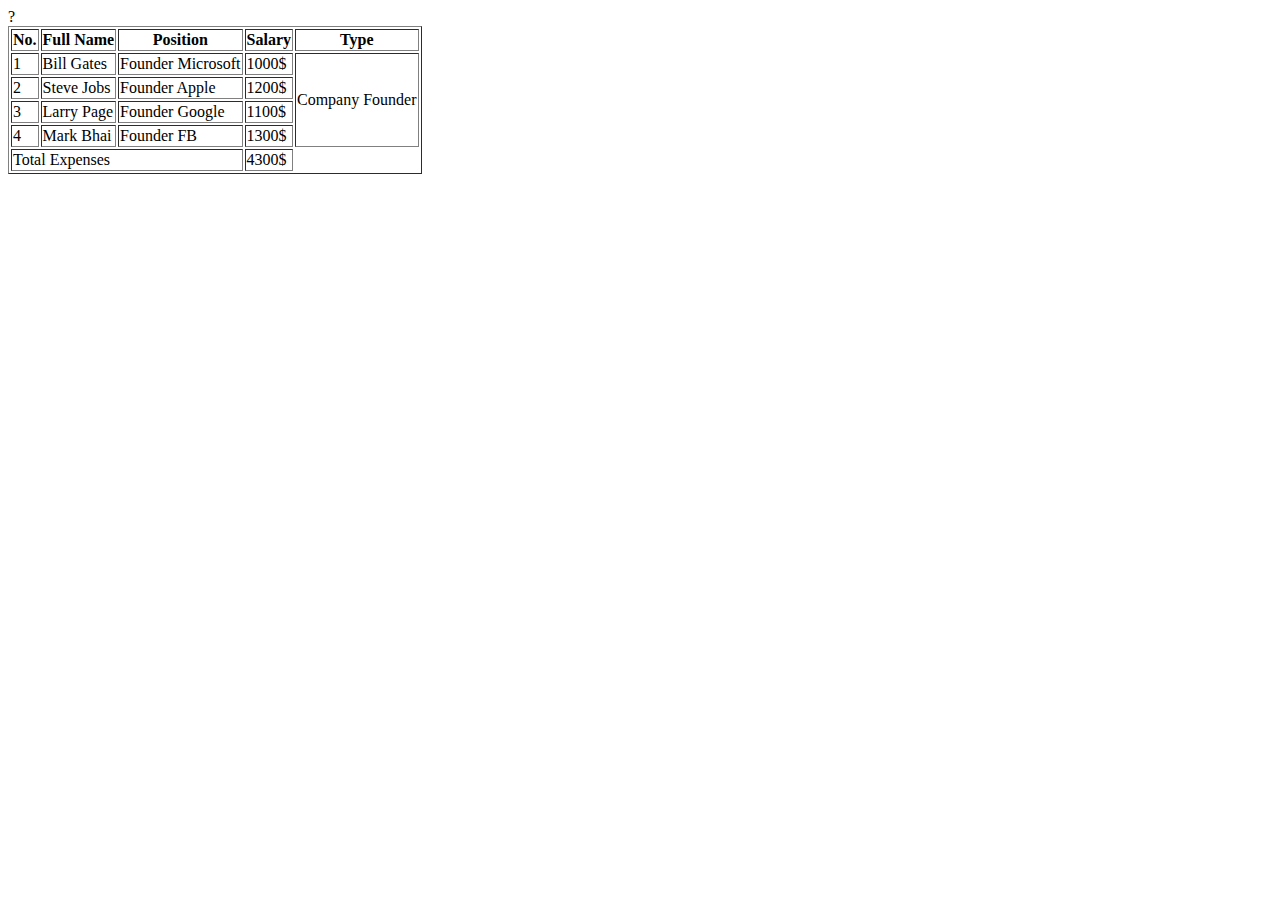
<file: index.html>
<!DOCTYPE html>
<html lang="en">
<head>
    <meta charset="UTF-8">
    <meta http-equiv="X-UA-Compatible" content="IE=edge">
    <meta name="viewport" content="width=device-width, initial-scale=1.0">
    <title>Document</title>
</head>
<body>
    
    <table border="1">
        <thead>
            <th>No.</th>
            <th>Full Name</th>
            <th>Position</th>
            <th>Salary</th>
            <th>Type</th>
        </thead>

        <tbody>
            <tr>
                <td>1</td>
                <td>Bill Gates</td>
                <td>Founder Microsoft</td>
                <td>1000$</td>
                <td rowspan="4">Company Founder</td>
?            </tr>
            <tr>
                <td>2</td>
                <td>Steve Jobs</td>
                <td>Founder Apple</td>
                <td>1200$</td>
            </tr>
            <tr>
                <td>3</td>
                <td>Larry Page</td>
                <td>Founder Google</td>
                <td>1100$</td>
            </tr>
            <tr>
                <td>4</td>
                <td>Mark Bhai</td>
                <td>Founder FB</td>
                <td>1300$</td>
            </tr>
        </tbody>
        <tfoot>
            <tr>
                <td colspan="3"> Total Expenses</td>
                <td>4300$</td>
            </tr>
        </tfoot>
    </table>
</body>
</html>
</file>
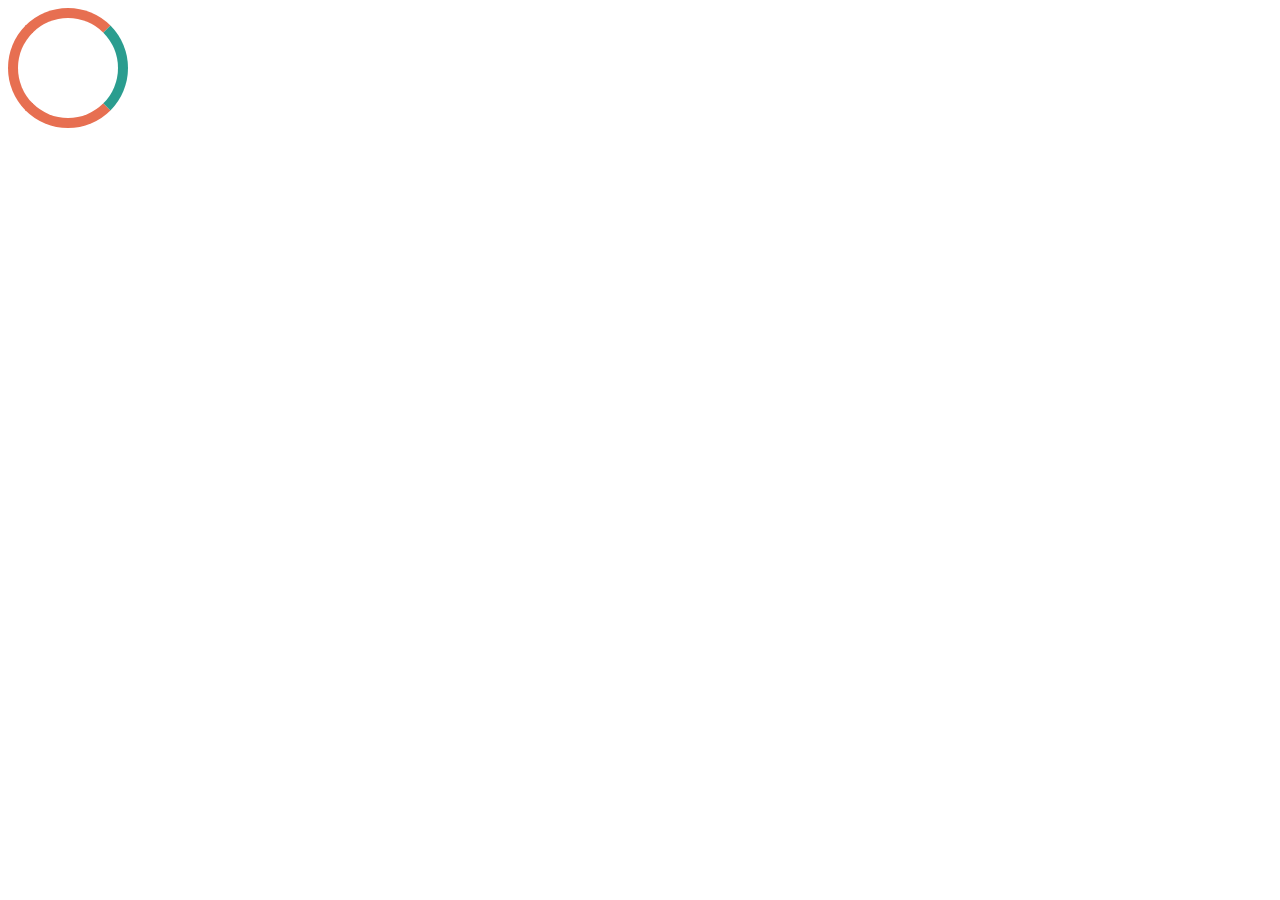
<file: animation.html>
<!DOCTYPE html>
<html lang="en">
<head>
    <meta charset="UTF-8">
    <meta name="viewport" content="width=device-width, initial-scale=1.0">
    <title>Document</title>
    <link rel="stylesheet" href="style3.css">
</head>
<body>
    <div>
        
    </div>
    
</body>
</html>
</file>
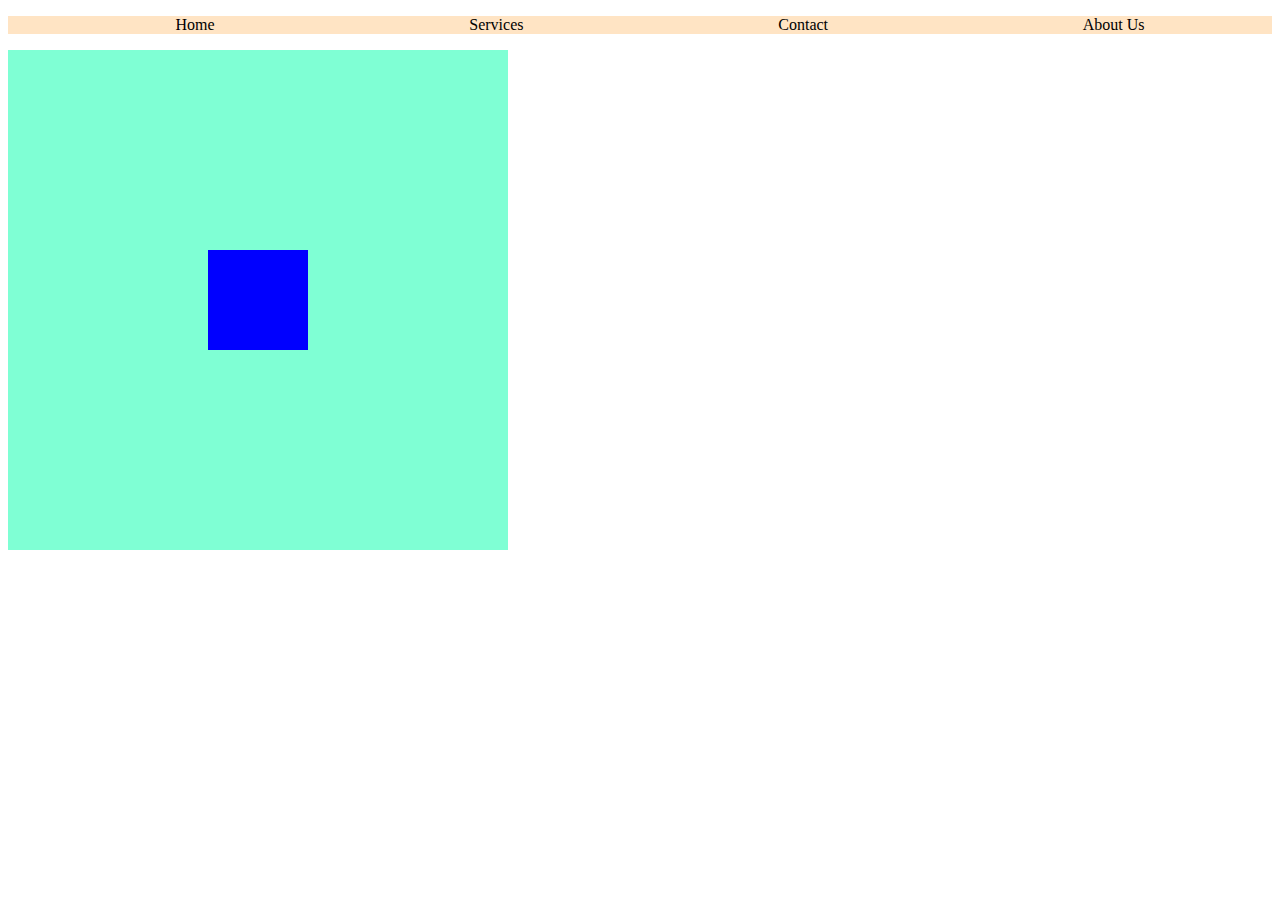
<file: css.html>
<!DOCTYPE html>
<html lang="en">
<head>
    <meta charset="UTF-8">
    <meta name="viewport" content="width=device-width, initial-scale=1.0">
    <title>Document</title>
    <link rel="stylesheet" href="style.css">
</head>
<body>
    <div>
        <ul class="navbar">
            <li><a href="#">Home</a></li>
            <li><a href="#">Services</a></li>
            <li><a href="#">Contact</a></li>
            <li><a href="#">About Us</a></li>
        </ul>
    </div>

    <div id="outer">
        <div id="inner">
            
        </div>

    </div>
    
</body>
</html>
</file>
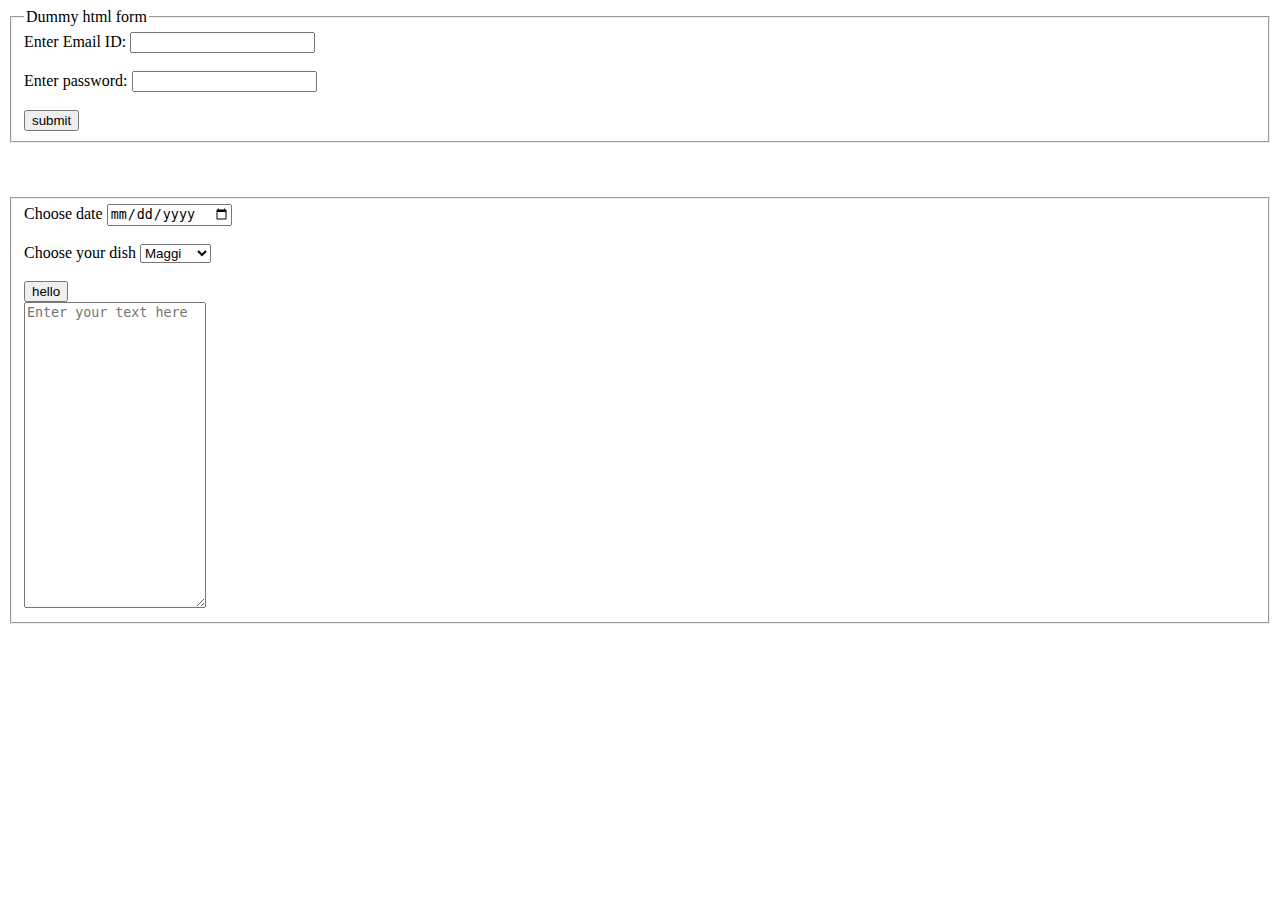
<file: forms.html>
<!DOCTYPE html>
<html lang="en">
<head>
    <meta charset="UTF-8">
    <meta http-equiv="X-UA-Compatible" content="IE=edge">
    <meta name="viewport" content="width=device-width, initial-scale=1.0">
    <title>Document</title>
</head>
<body>
    <form>
        <fieldset>
            <legend>Dummy html form</legend>
        <label for = "email">Enter Email ID:</label>
        <input type ="text" id = "email">

        <br>
        <br>
        <label for ="password">Enter password:</label>
        <input type ="text" id = "password">

        <br>
        <br>

         <input type = "submit" value = "submit">
        </fieldset>

    </form>

    <br>
    <br>
    <br>

    <form>
        <fieldset>

        <label for="datepicker">Choose date</label>
        <input type="date" id="datepicker">
         
        <br>
        <br>

        <label for="selector">Choose your dish</label>
        <select name="dishes" id="selector">
            <option value="maggi">Maggi</option>
            <option value="noodles">Noodles</option>
            <option value="pasta">Pasta</option>

        </select>

        <br>
        <br>

        <button>hello</button>
        <br>

        <textarea name="textarea" id="textarea" placeholder="Enter your text here" rows="20" cols="20"></textarea>

        </fieldset>

    </form>
</body>
</html>
</file>
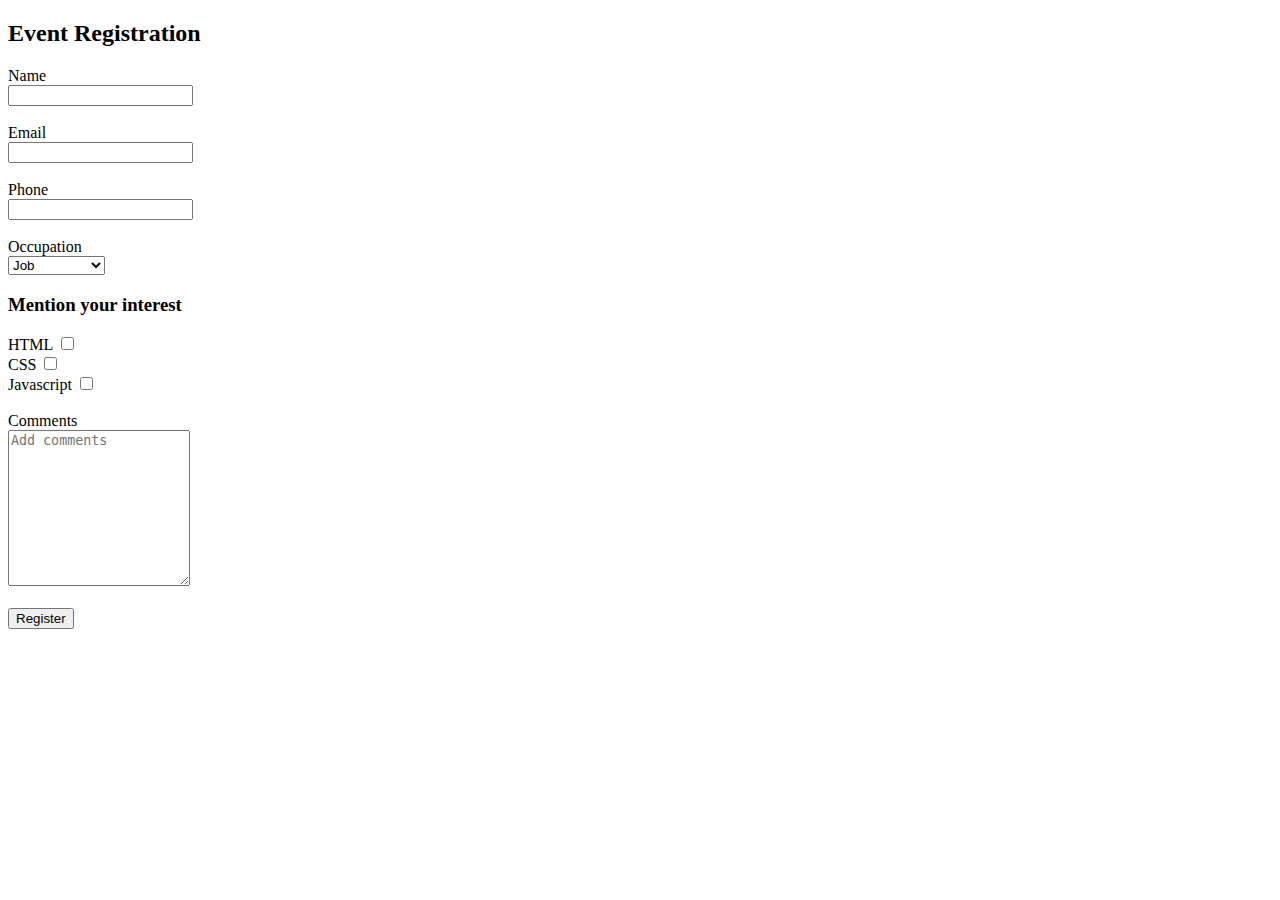
<file: forms2.html>
<!DOCTYPE html>
<html lang="en">
<head>
    <meta charset="UTF-8">
    <meta name="viewport" content="width=device-width, initial-scale=1.0">
    <title>Document</title>
</head>
<body>
<h2>Event Registration</h2>

<form>
    <label for="name">Name</label>
    <br>
    <input type="text" id="name">
    <br>
    <br>

    <label for="email">Email</label>
    <br>
    <input type="email" id="email">
    <br>
    <br>

    <label for="phone">Phone</label>
    <br>
    <input type="tel" id="phone">
    <br>
    <br>

    <label for="occupation">Occupation</label>
    <br>
    <select name="occupation" id="selector">
        <option value="job">Job</option> 
        <option value="business">Business</option> 
        <option value="unemployed">Unemployed</option> 
    </select>

    <br>

    <h3>Mention your interest</h3>

    <label for="html">HTML</label>
    <input type="checkbox" id="html">
    <br>

    <label for="css">CSS</label>
    <input type="checkbox" id="css">
    <br>

    <label for="javascript">Javascript</label>
    <input type="checkbox" id="javascript">
    <br>
     <br>

    <label for="textarea">Comments</label>
    <br>
    <textarea id="textarea" placeholder="Add comments" rows="10" col="q0"></textarea>
    <br>
    <br>

    <button>Register</button>


</form>
</body>
</html>
</file>
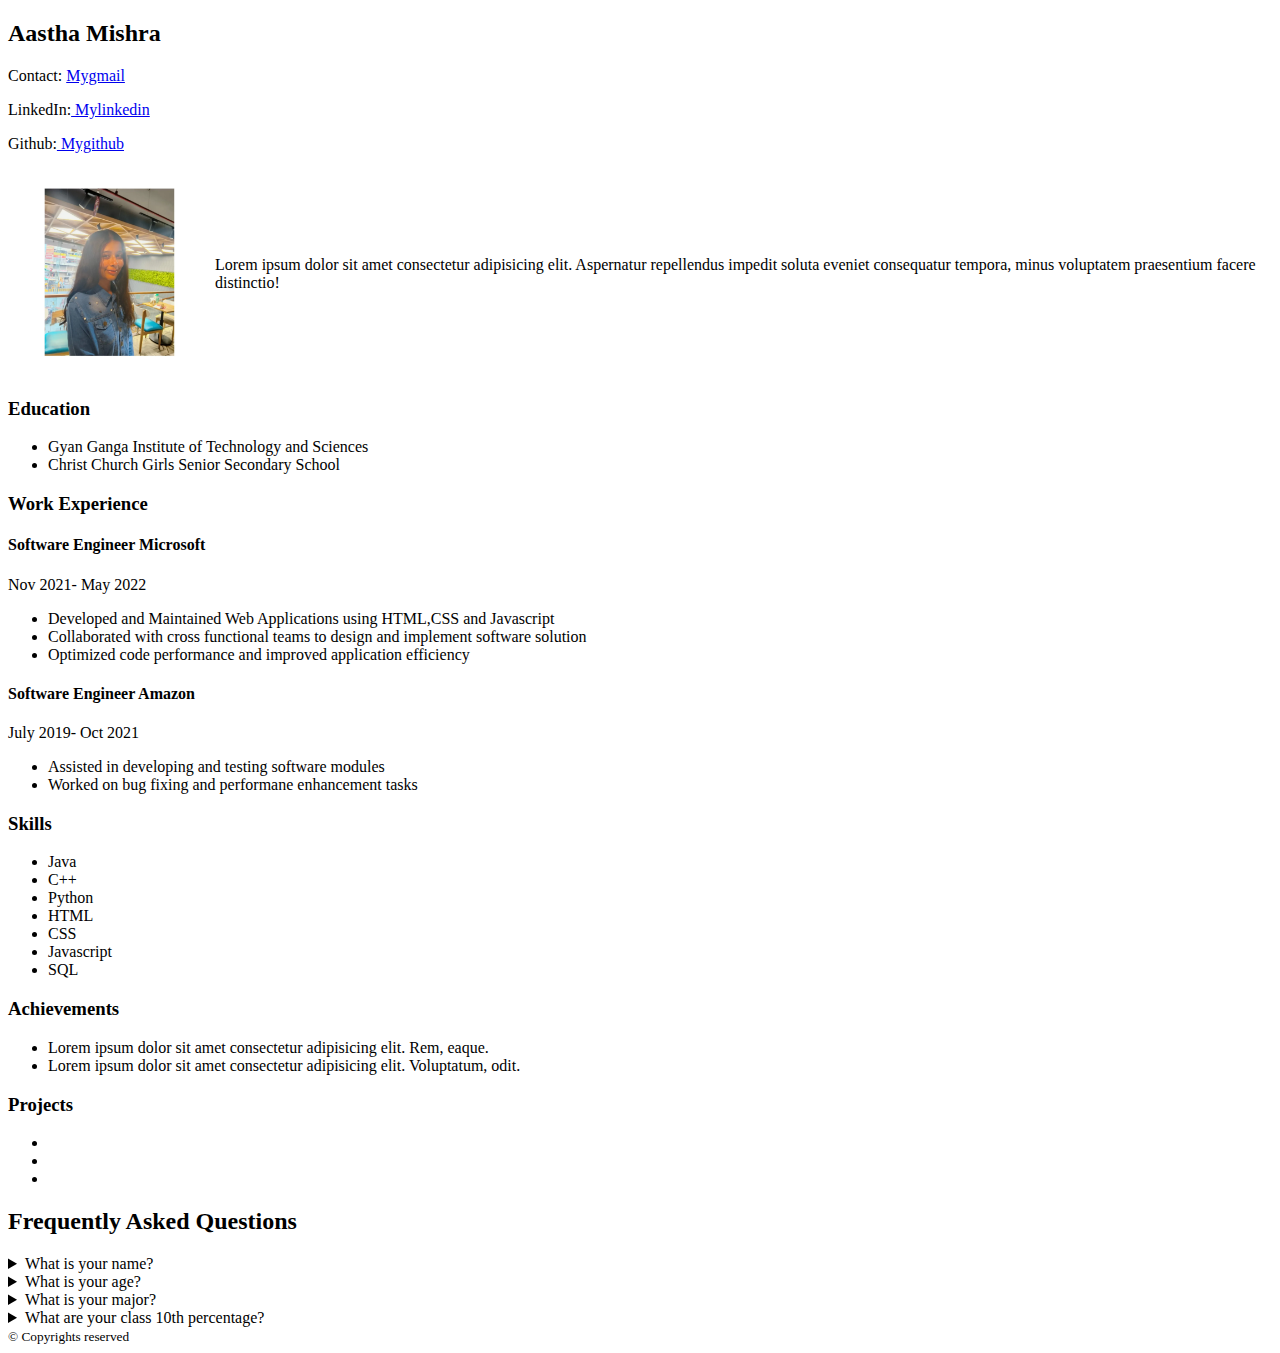
<file: resume.html>
<!DOCTYPE html>
<html lang="en">
<head>
    <meta charset="UTF-8">
    <meta name="viewport" content="width=device width, initial-scale=1.0">
    <title>Document</title>
</head>
<body>
    <div>
    <h2>Aastha Mishra</h2>

    <p>Contact: <a href="aasthamishra1103@gmail.com"> Mygmail</a></p>
    <p>LinkedIn:<a href="www.LinkedIn.com"> Mylinkedin</a></p>
    <p>Github:<a href="www.github.com"> Mygithub</a></p>
    </div>

     <table>
        <tr>
            <td>
    <img src="IMG_20230117_215313_195.jpg" alt="AM" width="200px">
    </td>
    <td>
        Lorem ipsum dolor sit amet consectetur adipisicing elit. Aspernatur repellendus impedit soluta eveniet consequatur tempora, minus voluptatem praesentium facere distinctio!
    </td>
        </tr>
    </table>

    <div>
    <h3>Education</h3>
    <ul>
        <li>Gyan Ganga Institute of Technology and Sciences</li>
        <li>Christ Church Girls Senior Secondary School</li>
    </ul>
    </div>

    <div>
    <h3>Work Experience</h3>

     <h4>Software Engineer Microsoft</h4>
     <p>Nov 2021- May 2022</p>
     <ul>
        <li>Developed and Maintained Web Applications using HTML,CSS and Javascript</li>
        <li>Collaborated with cross functional teams to design and implement software solution </li>
        <li>Optimized code performance and improved application efficiency</li>
     </ul>
     <h4>Software Engineer Amazon</h4>
     <p>July 2019- Oct 2021</p>
     <ul>
        <li>Assisted in developing and testing software modules</li>
        <li>Worked on bug fixing and performane enhancement tasks</li>
     </ul>

    </div>

    <div>
        <h3>Skills</h3>
        <ul>
            <li>Java</li>
            <li>C++</li>
            <li>Python</li>
            <li>HTML</li>
            <li>CSS</li>
            <li>Javascript</li>
            <li>SQL</li>
        </ul>
    </div>

    <div>
        <h3>Achievements</h3>
        <ul>
            <li>Lorem ipsum dolor sit amet consectetur adipisicing elit. Rem, eaque.</li>
            <li>Lorem ipsum dolor sit amet consectetur adipisicing elit. Voluptatum, odit.</li>
        </ul>
    </div>

    <div>
        <h3>Projects</h3>
        <ul>
            <li></li>
            <li></li>
            <li></li>
        </ul>
    </div>

    <section>
        <h2>Frequently Asked Questions</h2>

        <details>
            <summary>What is your name?</summary>
            My name is Aastha
        </details>
        <details>
            <summary>What is your age?</summary>
            <p>I'm 19 years old</p>
        </details>
        <details>
            <summary>What is your major?</summary>
            <p>My major is Computer Science and Engineering</p>
        </details>
        <details>
            <summary>What are your class 10th percentage?</summary>
            <p>I got 90% in class 10th</p>
        </details>

    </section>

    <footer> <small> &#169 Copyrights reserved</small></footer>

    
    
</body>
</html>
</file>
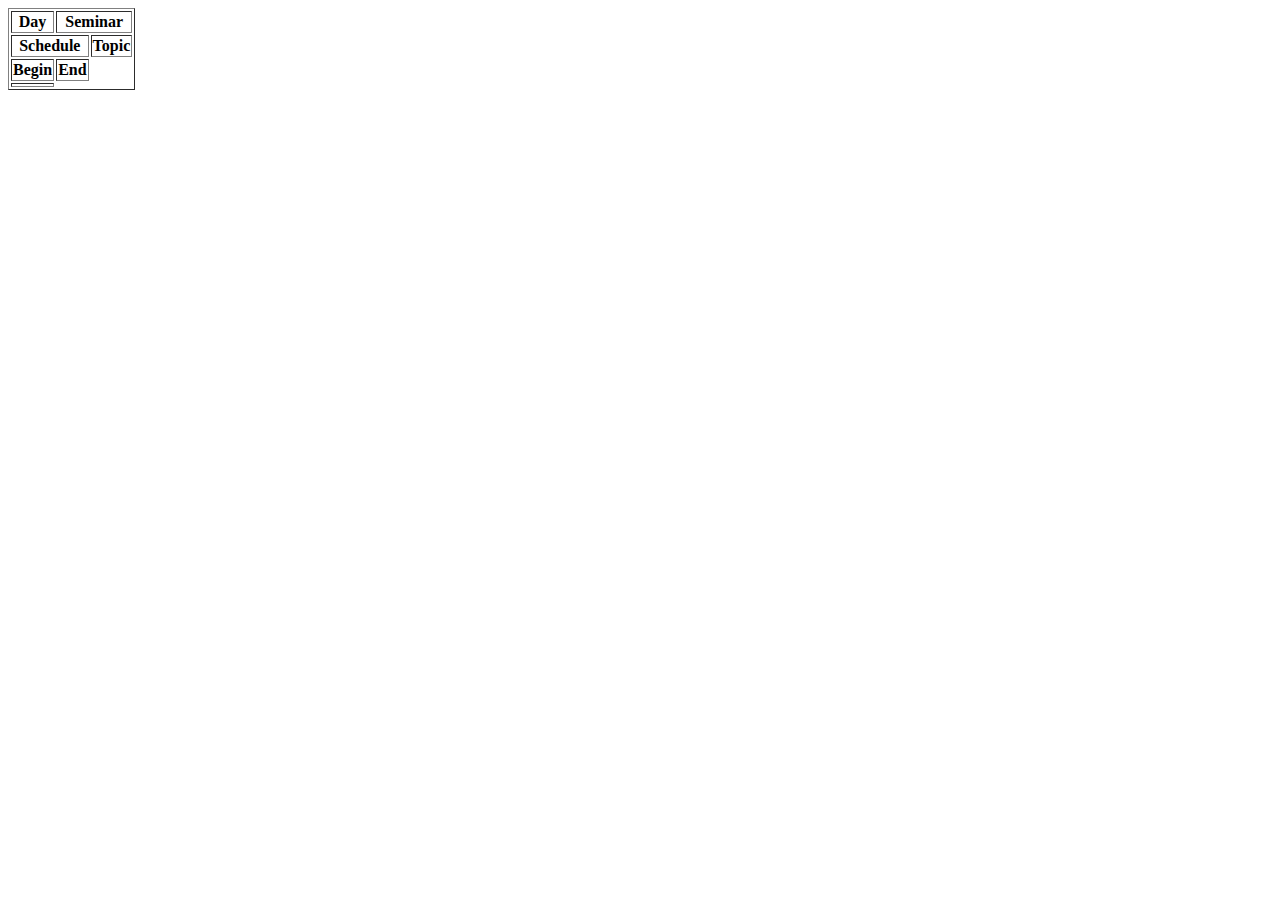
<file: table.html>
<!DOCTYPE html>
<html lang="en">
<head>
    <meta charset="UTF-8">
    <meta http-equiv="X-UA-Compatible" content="IE=edge">
    <meta name="viewport" content="width=device-width, initial-scale=1.0">
    <title>Document</title>
</head>
<body>
    <table border="1">
        <thead>
            <th rowspan="3">Day</th>
            <th colspan="4">Seminar</th>
            <thead>
            <th colspan="2">Schedule</th>
            <th colspan="2">Topic</th>
            <thead>
            <th>Begin</th>
            <th>End</th>
            </thead>

            </thead>
        </thead>

        <tbody>
            <tr>
                <td>
                    
                </td>
            </tr>
        </tbody>
    </table>
    
</body>
</html>
</file>
<file: style.css>
.navbar{
    display: flex;
    flex-direction: row;
    background-color: bisque;
    justify-content:space-around
}

a{
    text-decoration: none;
    color: black;
}

li{
    list-style-type: none;
    display: inline;
}

#outer{
    height: 500px;
    width:500px;
    background-color: aquamarine;
    display: flex;
    justify-content: center;
    align-self: center;
}

#inner{
    height: 100px;
    width:100px;
    background-color: blue;
    align-self: center;

}
</file>
<file: style3.css>
div{
    height: 100px;
    width:100px;
    border: 10px solid #e76f51;
    border-right: 10px solid #2a9d8f;
    border-radius: 50%;
    animation: spinAnimate 1s ease-in 0s infinite normal;
}

@keyframes spinAnimate{
    from{
        transform: rotate(0deg)
    }
    to{
        transform: rotate(360deg)

    }
}
</file>
